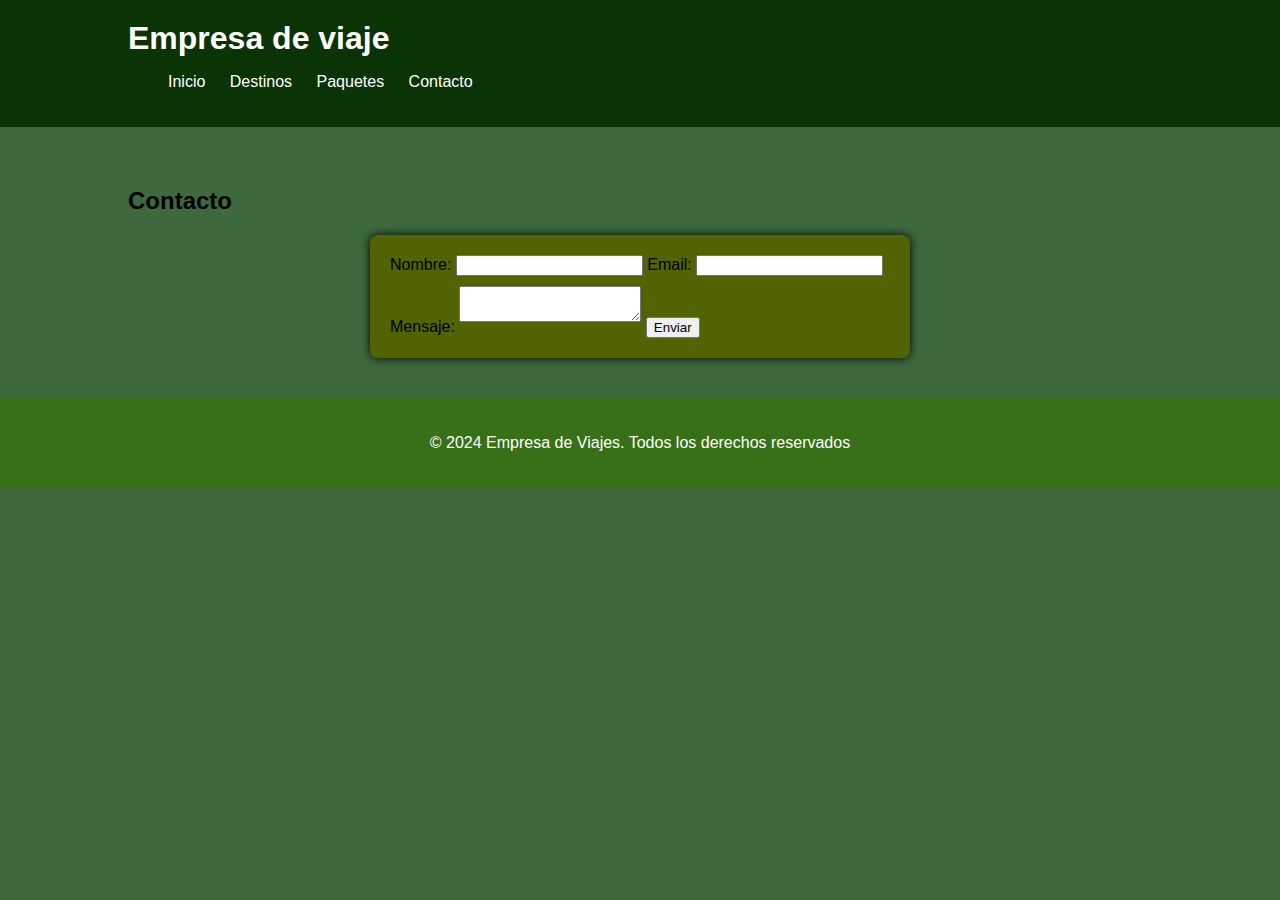
<file: CSS/01_pagina_de_viaje/contacto.html>
<!DOCTYPE html>
<html lang="es">
    <head>
        <title>Contacto</title>
        <link rel="stylesheet" href="styles/style.css">
    </head>
    <header>
        <div class="container">
            <h1>Empresa de viaje</h1>
            <nav>
                <ul>
                    <li><a href="index.html">Inicio</a></li>
                    <li><a href="destino.html">Destinos</a></li>
                    <li><a href="Paquete.html">Paquetes</a></li>
                    <li><a href="contacto.html">Contacto</a></li>
                </ul>
            </nav>
        </div>
    </header>
<!-- Aqui va el formulario de contacto  -->
    <section id="contacto">
        <div class="container">
            <h2>Contacto</h2>
            <form action="#" method="post">
                <label for="nombre">Nombre:</label>
                <input type="text" id="nombre" name="nombre" required>
                <label for="email">Email:</label>
                <input type="email" id="email" name="email" required>
                <label for="mensaje">Mensaje:</label>
                <textarea id="mensaje" name="mensaje" required></textarea>
                <button type="submit">Enviar</button>
            </form>
        </div>
    </section>
    <!-- Aqui va el pie de página -->
    <footer>
        <div>
            <p>&copy; 2024 Empresa de Viajes. Todos los derechos reservados</p>
        </div>
    </footer>
</html>
</file>
<file: CSS/01_pagina_de_viaje/styles/style.css>
/* Estilos de pagina de viajes  
*{
    outline: solid rgb(255, 255, 255);
}
*/


body { /* Selección de body */
    font-family:Arial, sans-serif ; /* Cambia tipografia */
    margin: 0; /* Elimina todo el margen predefinido */
    padding: 0; /* Elimina todo el relleno de los elementos */
    background-color: rgb(62, 104, 62);
    }
    /* Acá viene el estilo de una clase container */
    .container {
        width: 80%; /* Establece el ancho del contenedor en un 80% */
        margin: 0 auto; /* Centra horizontalmente el contenedor */
    }
    /* Estilo de encabezado */
    header {
        background-color: #0a3306; /* Establece el color de fondo */
        color: #fff; /* Establece el color del texto */
        padding: 20px 0; /* Añade relleno superior e inferior */
    }
    
    header h1{
        margin: 0; /* Elimina el margen por defecto del título */
    }
    /* Estilo de elemento de lista */
    nav ul li{
        display:inline; /* Alinea los elementos */
        margin-right: 20px; /* Margen hacia la derecha */
    }
    /* Estilo a elementos de vinculo ancla de navegacion */
    nav ul li a{
        color:#ffffff; /* Color a elemento Anchor */
        text-decoration: none; /* Quita subrayado de enlaces */
    }
    
    section {
        padding: 40px 0; /* Añade relleno superior e inferior  */
    }
    
    #banner{
        background-image: url('https://estucasa.catalunya.com/wp-content/uploads/2022/05/Catalunya-08-2-1_1500x500.jpg');/*Establece la imagen de fondo del banner*/
        background-size: cover; /* Ajusta la imagen al área del banner */
        color: #fff; /* Establece color del texto */
        text-align: center; /* Centra el texto del banner*/
        padding: 200px 0; /* Define relleno superior e inferior */
    }
    #banner h2{
        font-size: 36px; /* Establece tamaño de h2 */
    }
    #banner p{
        font-size: 18px; /* Establece tamaño de p */
        margin-bottom: 20px; /* Define margen inferior*/
    }
    
    .btn{
        background-color: #007bff; /* Color fondo boton */
        color: #fff; /* Color del texto del boton */
        padding: 10px 20px; /* Relleno del boton */
        text-decoration: none; /* Quita decoración de enlace*/
    }
    /* Estilo cuando pasa puntero sobre el boton */
    .btn:hover {
        background-color: #0056b3; /* Establece color de fondo en hover boton */
    }
    
    .destinos-container{
        display: flex; /* Utiliza flexbox para alinear elementos */
        justify-content: space-between; /* Distribuye uniformemenente los elementos */
        flex-wrap: wrap; /* Si los elementos no caben en la misma línea, agrega una nueva linea con estos elementos extras */
    }
    .destino{
        width: calc(33.33% - 20px); /* Establece el ancho de cada destino menos el espacio entre los destinos */
        margin-bottom: 20px; /* Define el margen inferior*/
        text-align: center; /* Centra el texto */
        transition: 1s; /*Indica cuanto dura la transcicion*/
    }
    .destino:hover{/*Esto hara la haya una transcicion cuando el puntero este encima de una imagen*/
        height: 500px;/*Esto indica cuanto se se agrandara su altura*/
        width: 500px;/*Esto indica cuanto se se agrandara su anchura*/
    }
    
    .destino img{
        width: 100%; /* Establece el ancho de la imagen ajustandola al elemento que la contiene */
        border-radius: 8px; /* Agrega esquinas redondeadas */
    }
    .destino h3{
        margin-top:10px; /* Agrega distancia entre imagen y h3 */
    }
    .destino p{
        margin-top:10px; /* Agrega distancia superior entre h3 y p */
    }
    
    footer{
        background-color: #377016; /* Establece color fondo de footer */
        color: #fff; /* Establece color de texto de footer */
        text-align: center; /* Centra el texto */
        padding: 20px 0; /* Añade relleno superior e inferior */
    }
        
/* Aqui va elestilo del formulario de conctato */

#conctato{
    padding:40px 0;
}

#contacto.container{
    text-align: center;
}

#contacto h2{
    margin-bottom: 20px;
}
#contacto form{
    max-width: 500px; /* Establece el ancho maximo de los elementos */
    margin: 0 auto; /* Centra horizontalmente dentro del contenedor */
    padding:20px;
    background-color: rgb(81, 99, 3);
    border-radius: 8px;
    box-shadow: 0 0 10px  rgba(0, 0, 0, 1); /* Establece una sombra alredor del formulario */
}
#contacto input, #contacto textarea{
    margin-bottom: 10px;
    font-weight: bold; /* Establece fuente en negrito */
}
#contacto input, #contacto textarea{

    resize: vertical; /* Permite redimencionar el area del texto para verticalmente */

}

hr {
    border-color: rgb(0, 0, 0);
    margin: 30px;
}
</file>
